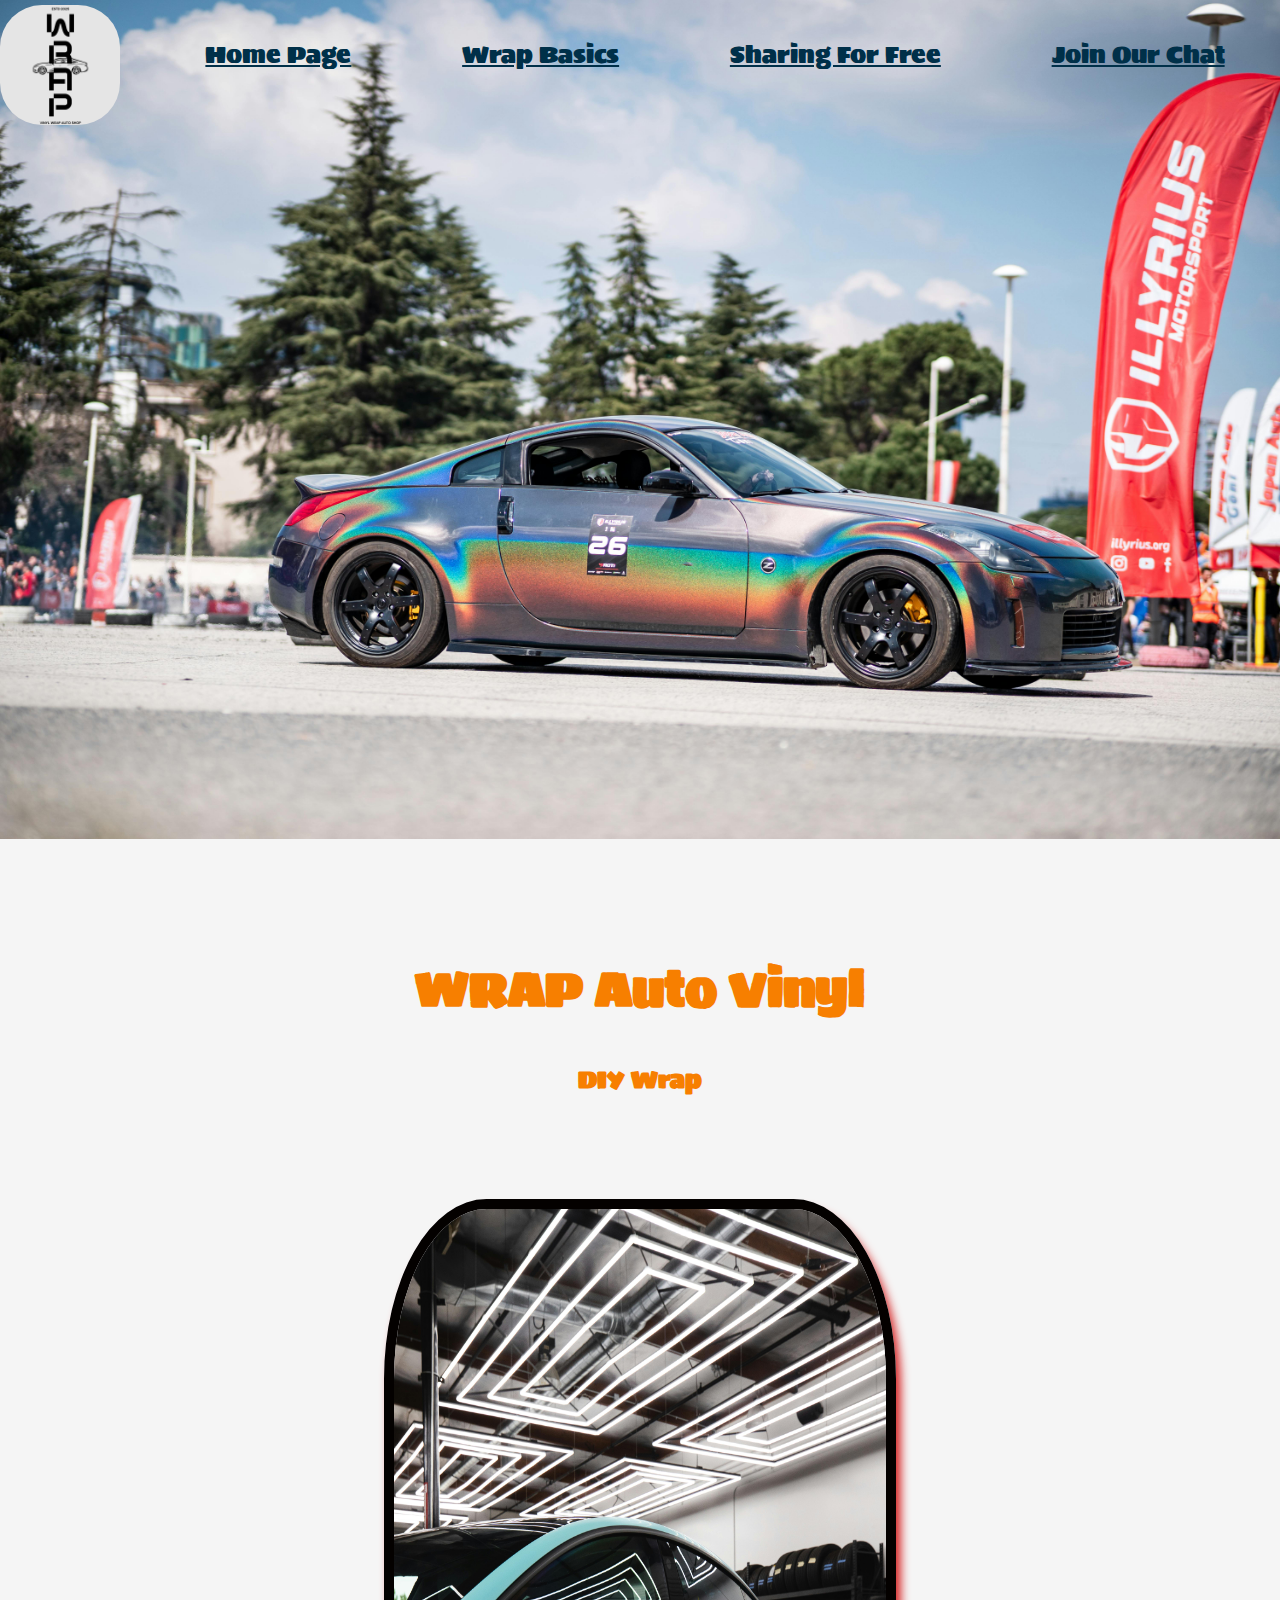
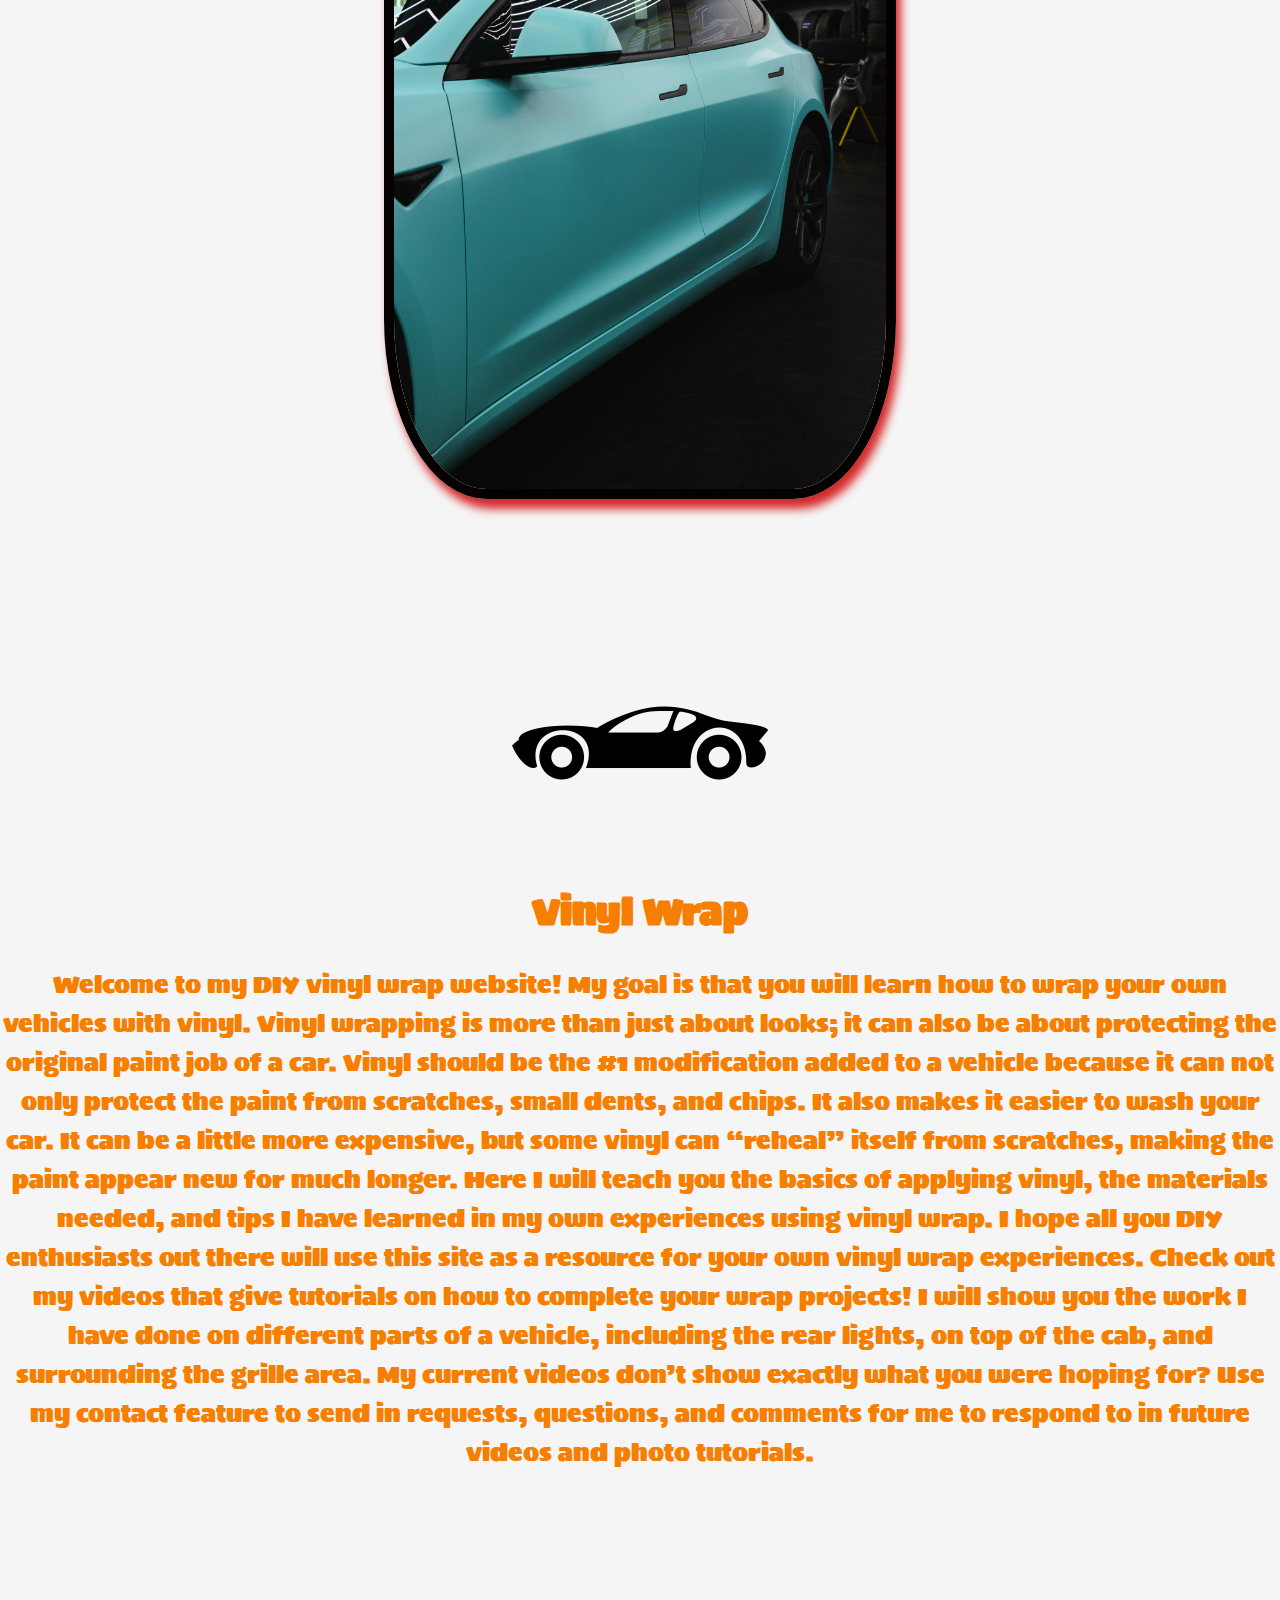
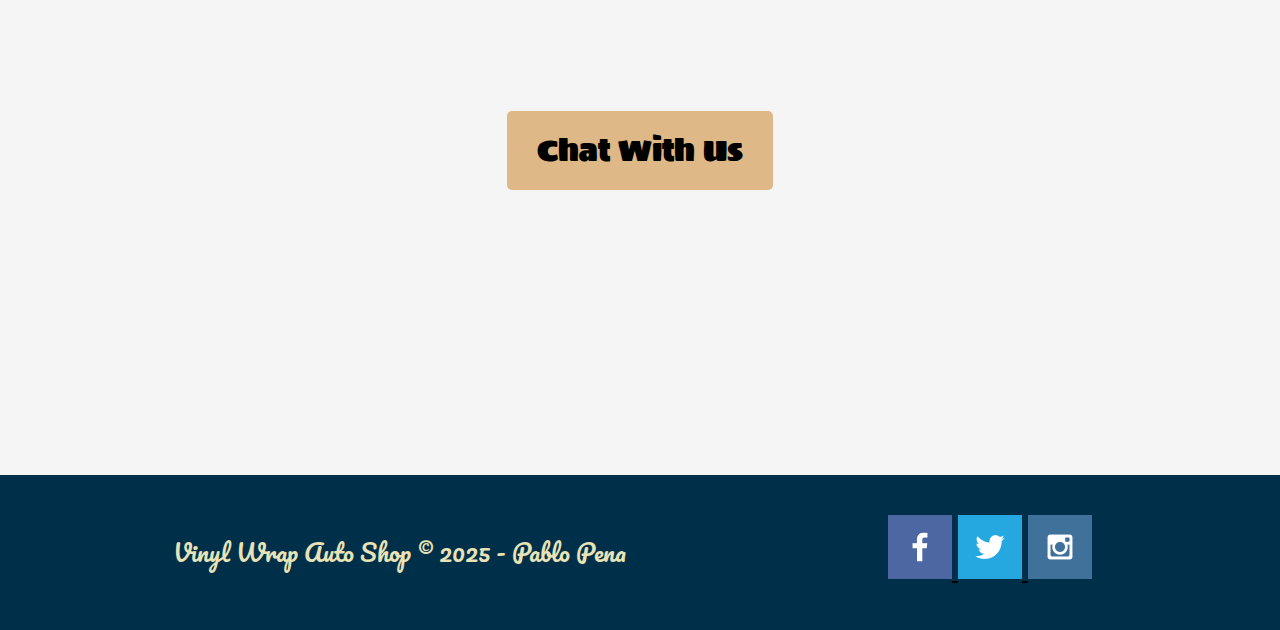
<file: wdd130/index.html>
<!DOCTYPE html>
<html lang="en">
<head>
    <meta charset="UTF-8">
    <meta http-equiv="X-UA-Compatible" content="IE=edge">
    <meta name="viewport" content="width=device-width, initial-scale=1.0">
    <title>WRAP Auto Vinyl</title>
    <link rel="stylesheet" href="styles/style.css">
</head>
<body>
    <div id="content">
    <header>
        <a href="index.html" id="logo_link"> 
           <img class="logo" src="images/Logo.png" alt="WRAP Auto Vinyl Logo">
        </a>
        <nav>
            <a href="index.html">Home Page</a>
            <a href="Wrap-Basics.html">Wrap Basics</a>
            <a href="">Sharing For Free</a>
            <a href="#">Join Our Chat </a>
        </nav>
    </header>
    <div id="home">
        <div id="home-box">
            <img id="home-img" src="images/home.png" alt="home home.png">
        </div>
      
    </div>
    <main class="home-img">
        <section id="home-msg">
            <h1 class="home-tittle"> WRAP Auto Vinyl </h1>
            <h4> DIY Wrap  </h4>
            <div class="button-box">
            </div>
        </section>
        <section class="car-card">
            <img class="car-img" src="images/test.jpg" alt="Wrap Car">
            
            
        </section>
     
    <main class="home-grid">
        <section class="car-card">
            <img class="icon" src="images/Car.png" alt="car icon">
            <h2>Vinyl Wrap</h2>
            <p> Welcome to my DIY vinyl wrap website! My goal is that you will learn how to wrap your own vehicles with vinyl. 
                Vinyl wrapping is more than just about looks; it can also be about protecting the original paint job of a car. 
                Vinyl should be the #1 modification added to a vehicle because it can not only protect the paint from scratches, 
                small dents, and chips. It also makes it easier to wash your car. It can be a little more expensive, but some vinyl can 
                “reheal” itself from scratches, making the paint appear new for much longer. Here I will teach you the basics of applying vinyl, 
                the materials needed, and tips I have learned in my own experiences using vinyl wrap. 
                I hope all you DIY enthusiasts out there will use this site as a resource for your own vinyl wrap experiences. Check out my videos that give tutorials on 
                how to complete your wrap projects!  I will show you the work I have done on different parts of a vehicle, including the rear lights, on top of the cab, 
                and surrounding the grille area. My current videos don’t show exactly what you were hoping for? Use my contact feature to send in requests, questions, 
                and comments for me to respond to in future videos and photo tutorials. 
            </p>
        </section>
     
       
        <section class="msg">
            <h2></h2>
            <p></p>
            <a class="book" href="contactus.html"> Chat With Us</a>
        </section>
    </main> 
    <footer>
        <p> Vinyl Wrap Auto Shop &copy; 2025 - Pablo Pena</p>
        <div class="social">
            <a href="https://facebook.com" target="_blank">
                <img src="images/facebook.png" alt="fb icon">
            </a>
            <a href="https://twitter.com" target="_blank">
                <img src="images/twitter.png" alt="twitter icon">
            </a>
            <a href="https://instagram.com" target="_blank">
                <img src="images/instagram.png" alt="instagram icon">
            </a>
        </div> 
    </footer>
    </div>
</body>
</html>
</file>
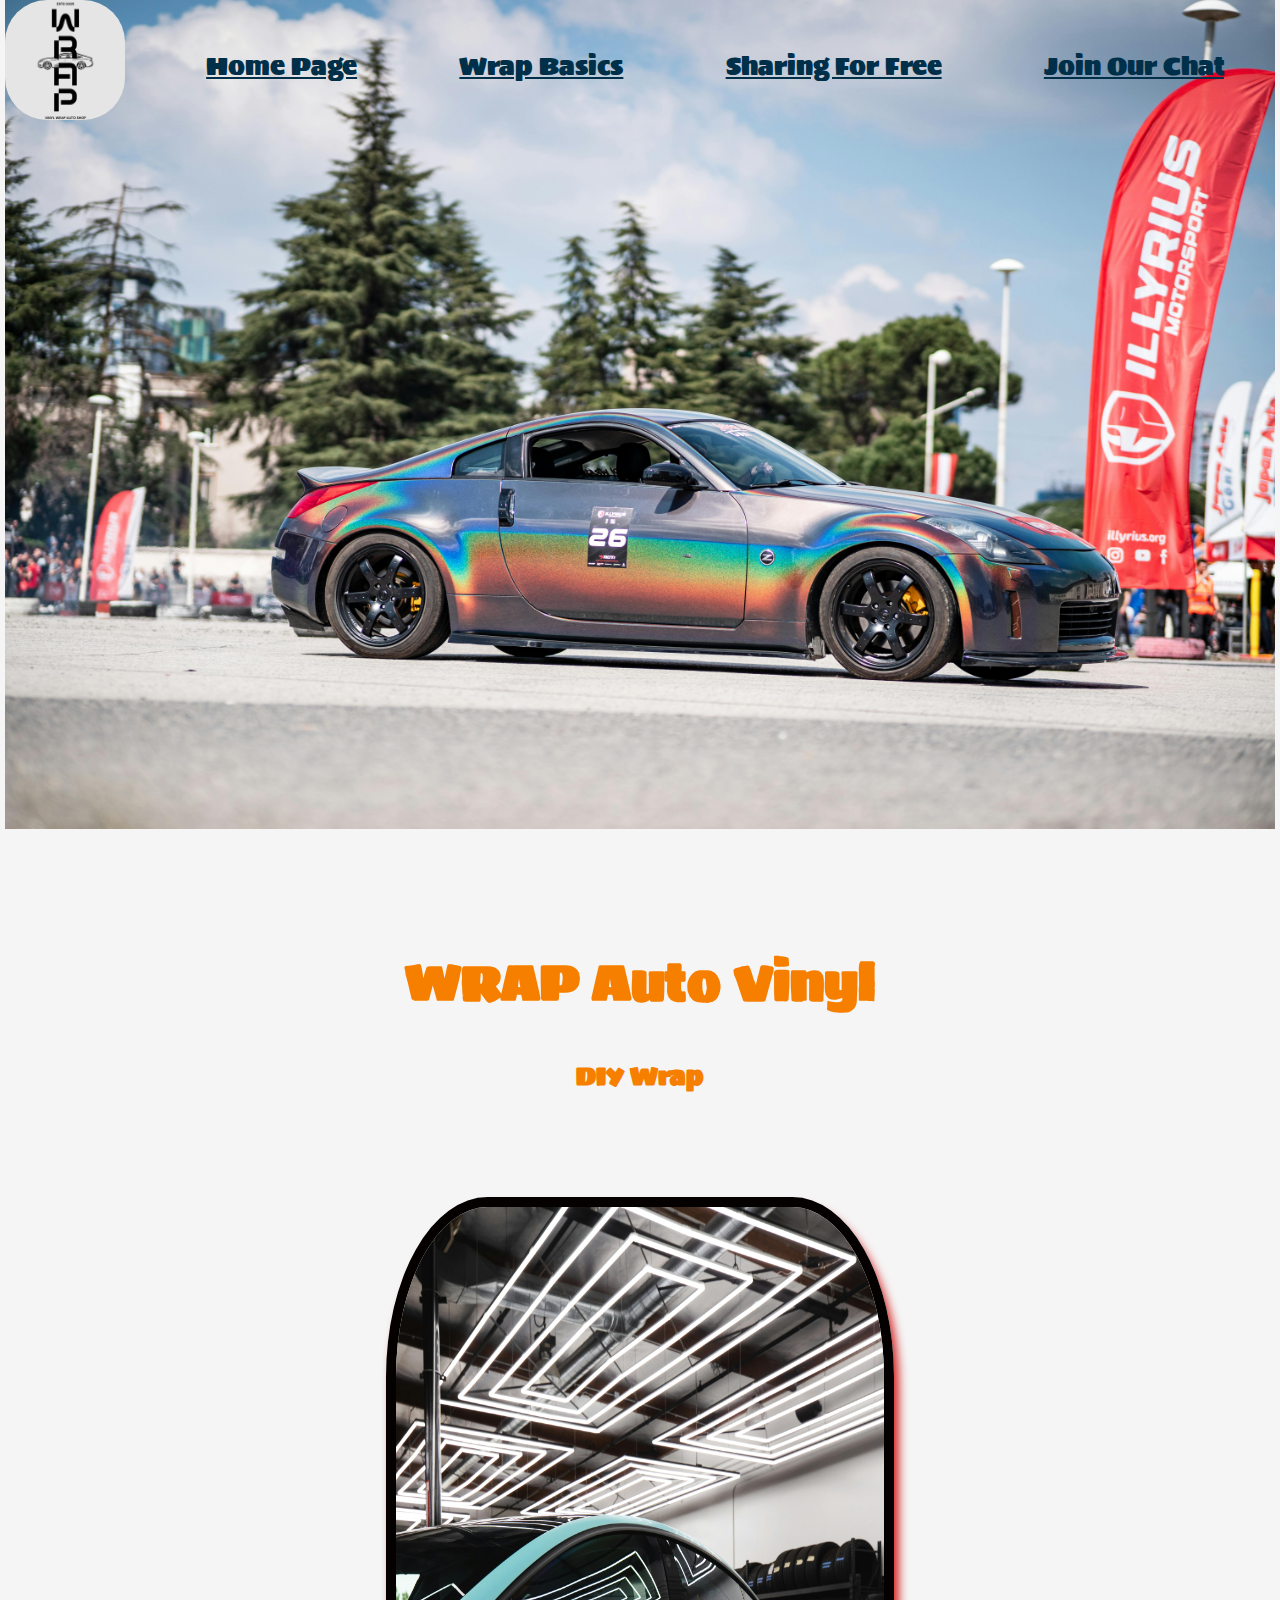
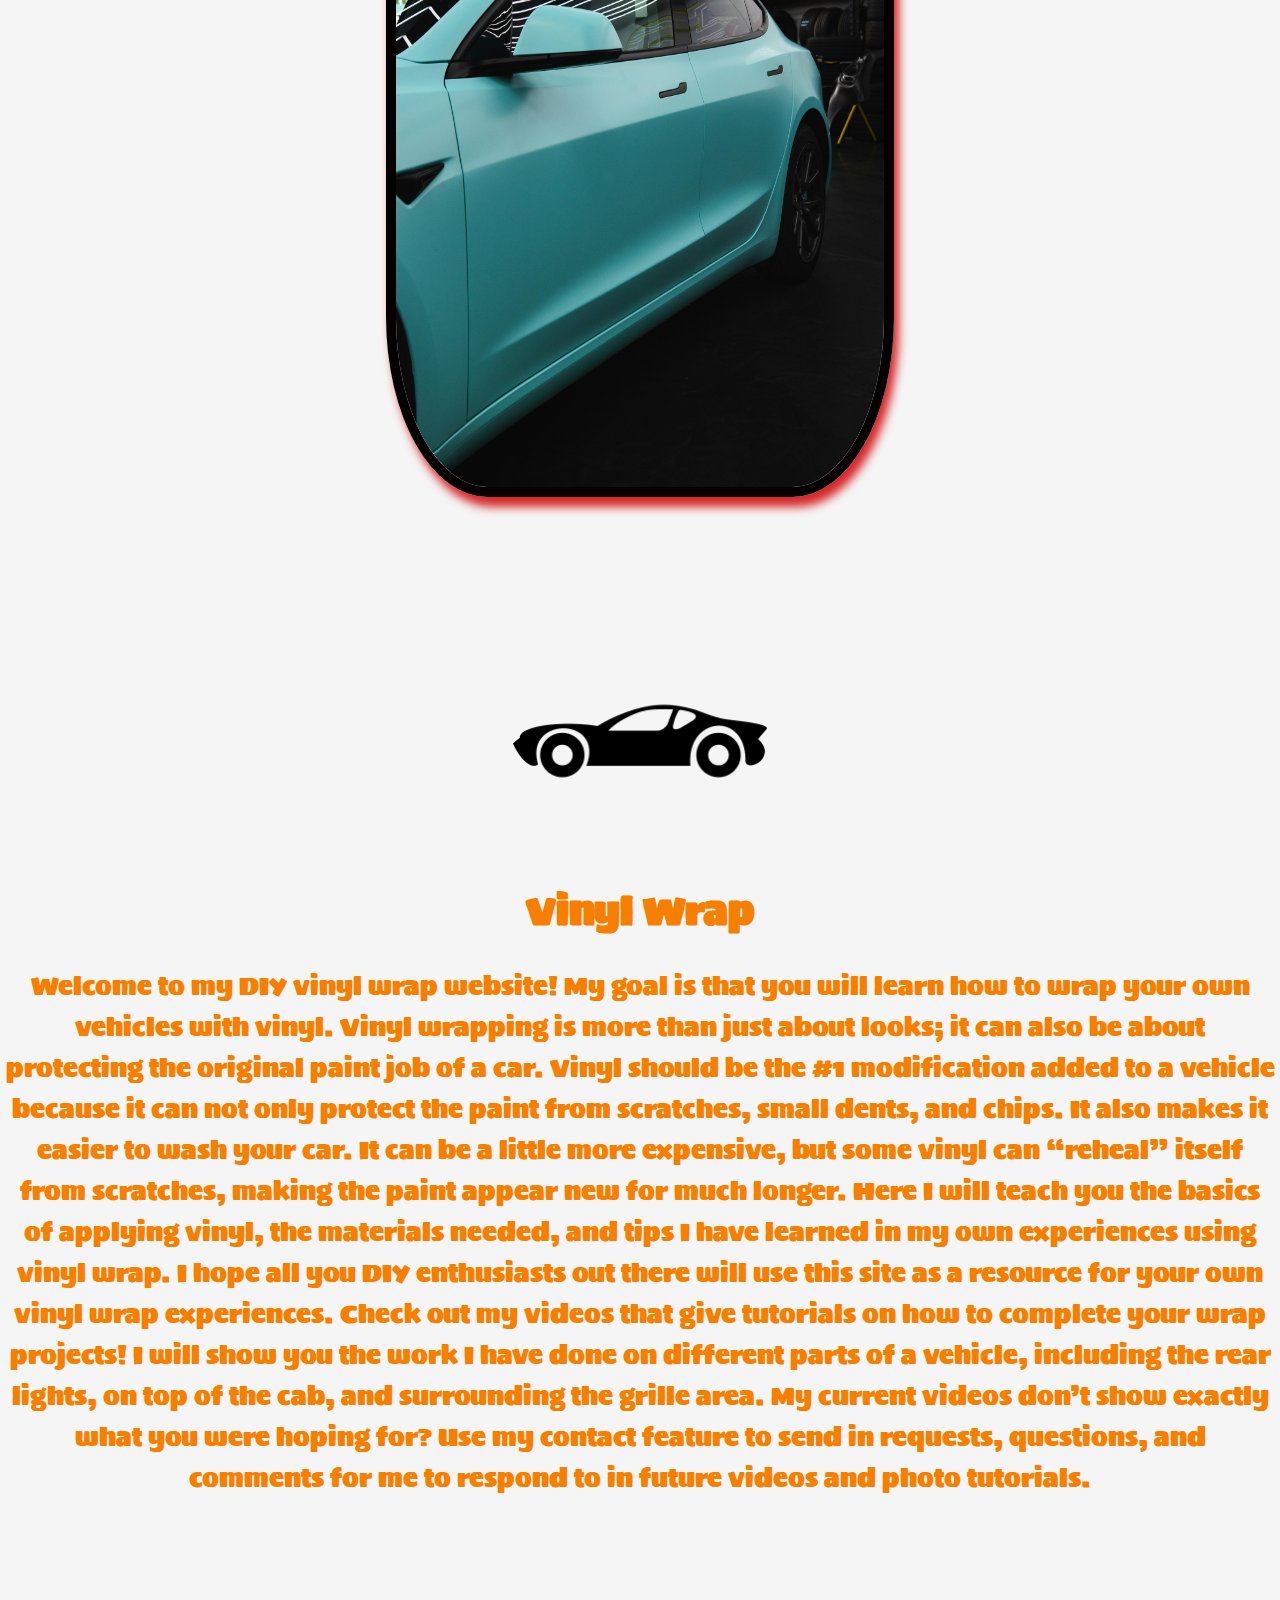
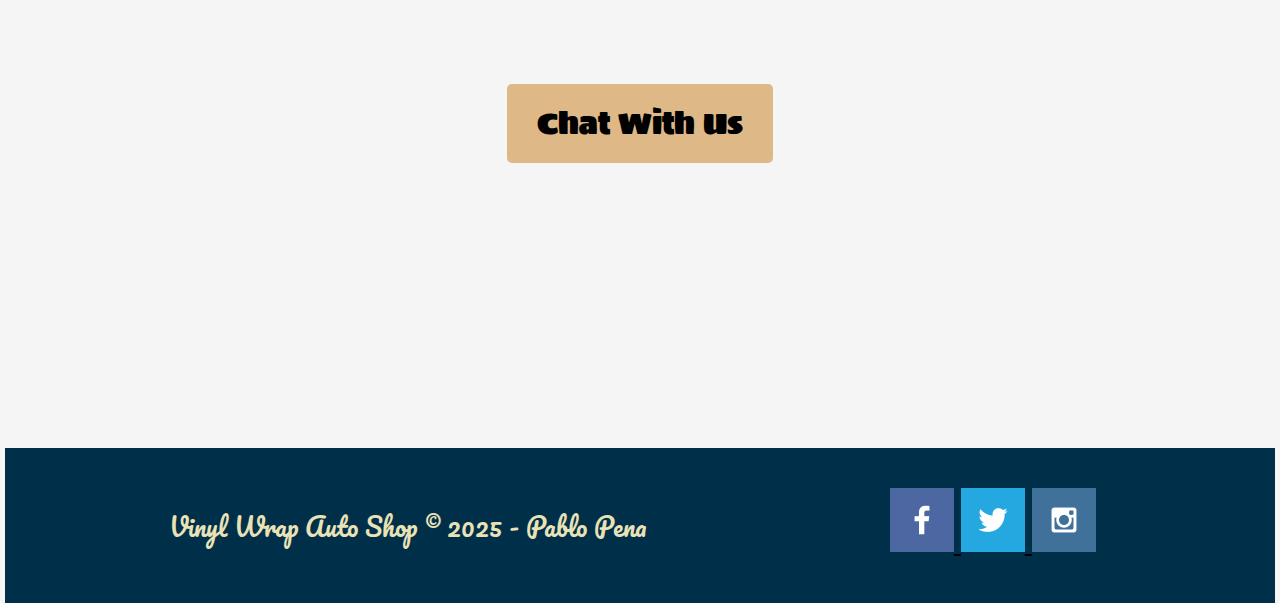
<file: Wrap/index.html>
<!DOCTYPE html>
<html lang="en">
<head>
    <meta charset="UTF-8">
    <meta http-equiv="X-UA-Compatible" content="IE=edge">
    <meta name="viewport" content="width=device-width, initial-scale=1.0">
    <title>WRAP Auto Vinyl</title>
    <link rel="stylesheet" href="styles/style.css">
</head>
<body>
    <div id="content">
        <header>
            <a href="index.html" id="logo"> 
               <img class="logo" src="images/Logo.png" alt="WRAP Auto Vinyl Logo">
            </a>
            <nav>
                <a href="index.html">Home Page</a>
                <a href="Wrap-Basics.html">Wrap Basics</a>
                <a href="Sharing-For-Free.html">Sharing For Free</a>
                <a href="Contac-Us.html">Join Our Chat</a>
            </nav>
        </header>
        <div id="home">
            <div id="home-box">
                <img id="home-img" src="images/home.png" alt="Image representing home page">
            </div>
        </div>
        <main class="home-img">
            <section id="home-msg">
                <h1 class="home-title"> WRAP Auto Vinyl </h1>
                <h4> DIY Wrap </h4>
                <div class="button-box">
                </div>
            </section>
            <section class="car-card">
                <img class="car-img" src="images/test.jpg" alt="Car wrapped with vinyl">        
            </section>   
            <section class="home-grid">
                <section class="car-card">
                    <img class="icon" src="images/Car.png" alt="Car icon">
                    <h2>Vinyl Wrap</h2>
                    <p> Welcome to my DIY vinyl wrap website! My goal is that you will learn how to wrap your own vehicles with vinyl. Vinyl wrapping is more than just about looks; it can also be about protecting the original paint job of a car. Vinyl should be the #1 modification added to a vehicle because it can not only protect the paint from scratches, small dents, and chips. It also makes it easier to wash your car. It can be a little more expensive, but some vinyl can “reheal” itself from scratches, making the paint appear new for much longer. Here I will teach you the basics of applying vinyl, the materials needed, and tips I have learned in my own experiences using vinyl wrap. 
                    I hope all you DIY enthusiasts out there will use this site as a resource for your own vinyl wrap experiences. Check out my videos that give tutorials on how to complete your wrap projects!  I will show you the work I have done on different parts of a vehicle, including the rear lights, on top of the cab, and surrounding the grille area. My current videos don’t show exactly what you were hoping for? Use my contact feature to send in requests, questions, and comments for me to respond to in future videos and photo tutorials. 
                </p>
                </section>   
                <section class="msg">
                    <a class="book" href="Contac-Us.html"> Chat With Us</a>
                </section>
            </section> 
        </main> 
        <footer>
            <p> Vinyl Wrap Auto Shop &copy; 2025 - Pablo Pena</p>
            <div class="social">
                <a href="https://facebook.com" target="_blank">
                    <img src="images/facebook.png" alt="Facebook icon">
                </a>
                <a href="https://twitter.com" target="_blank">
                    <img src="images/twitter.png" alt="Twitter icon">
                </a>
                <a href="https://instagram.com" target="_blank">
                    <img src="images/instagram.png" alt="Instagram icon">
                </a>
            </div> 
        </footer>
    </div> 
</body>
</html>
</file>
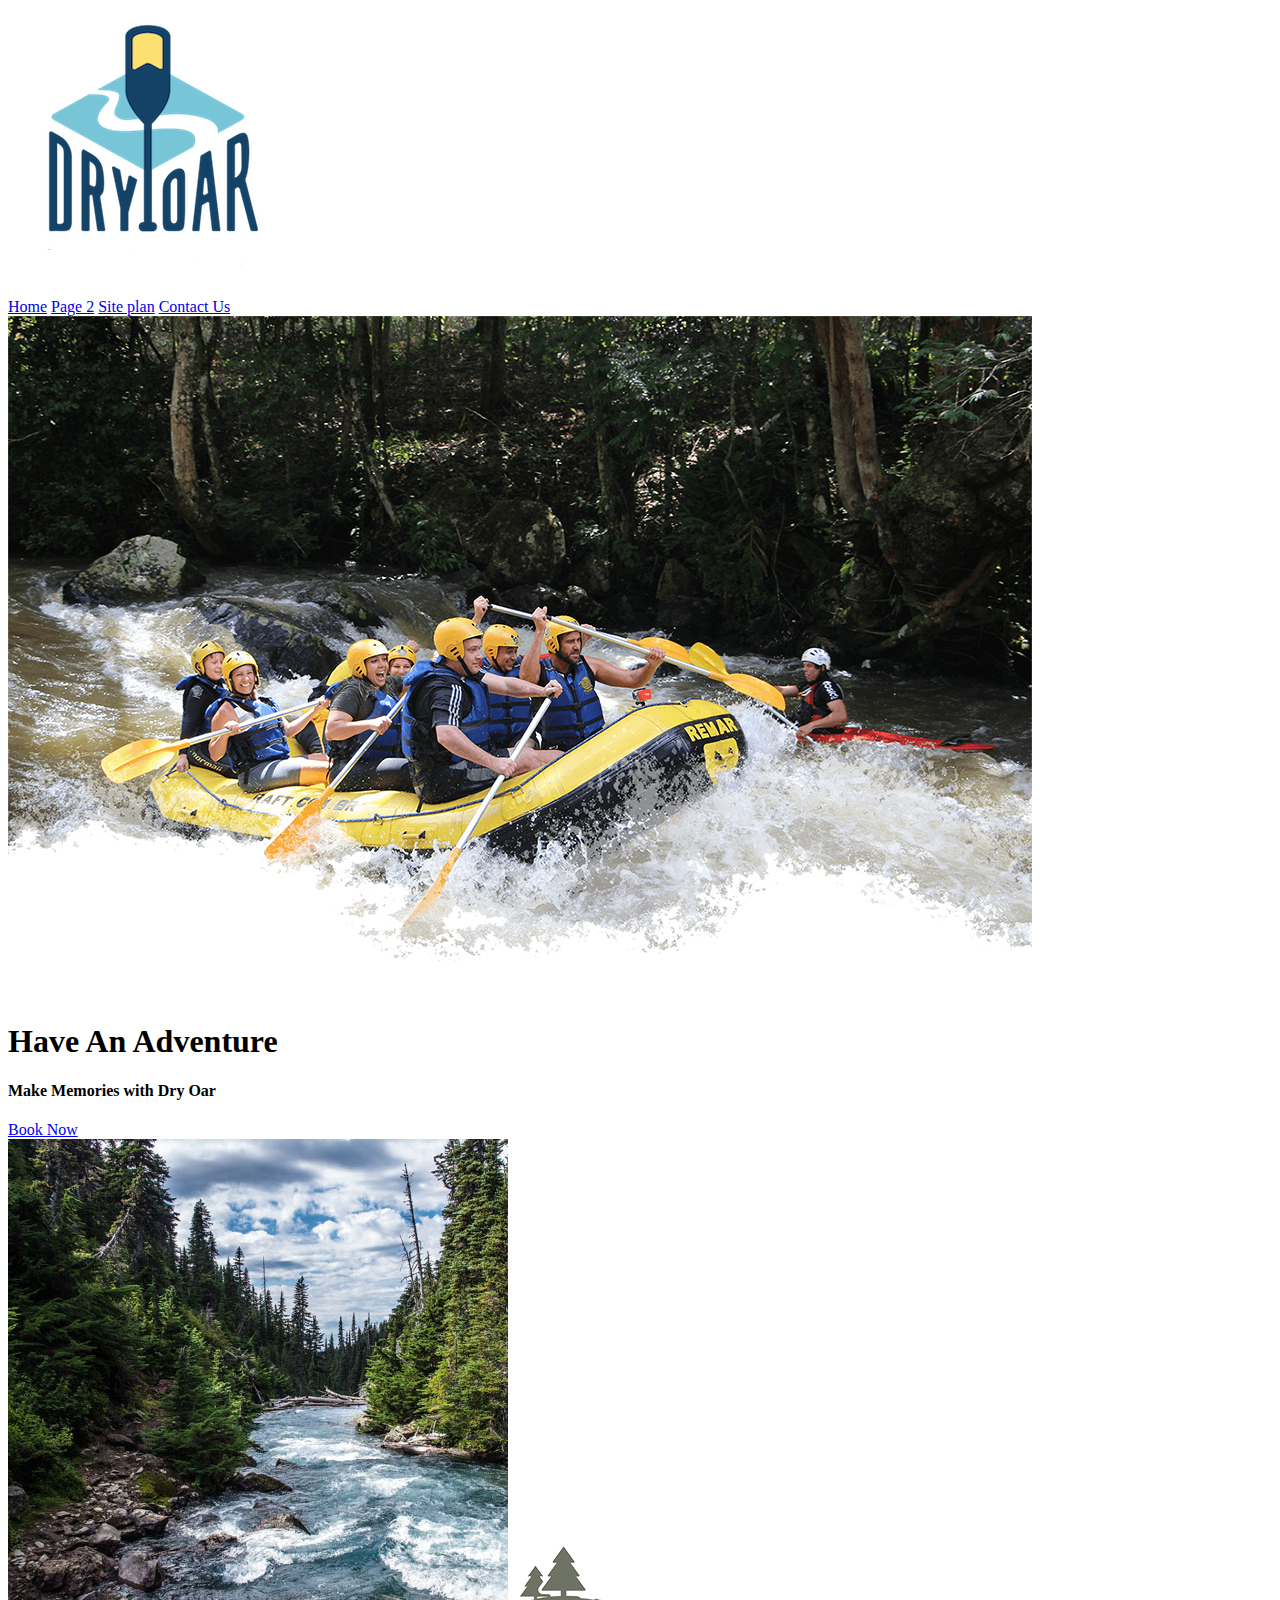
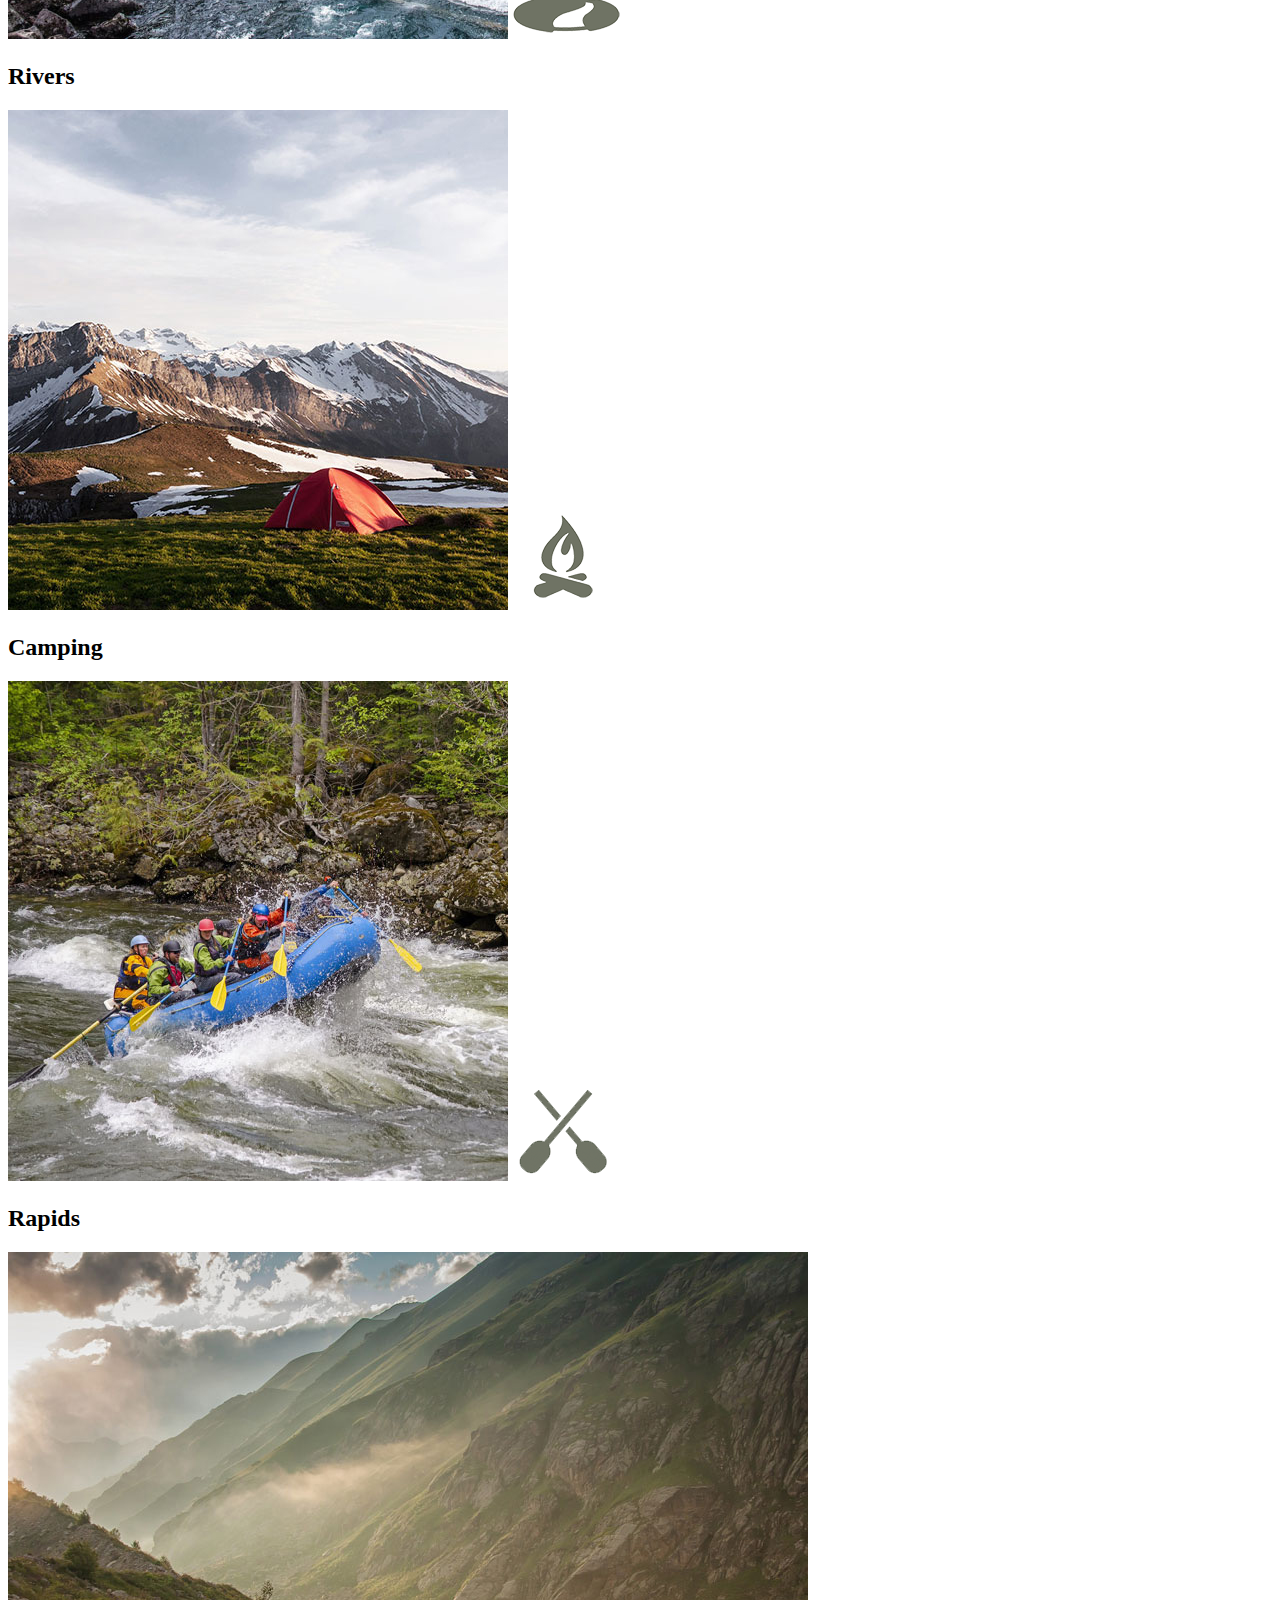
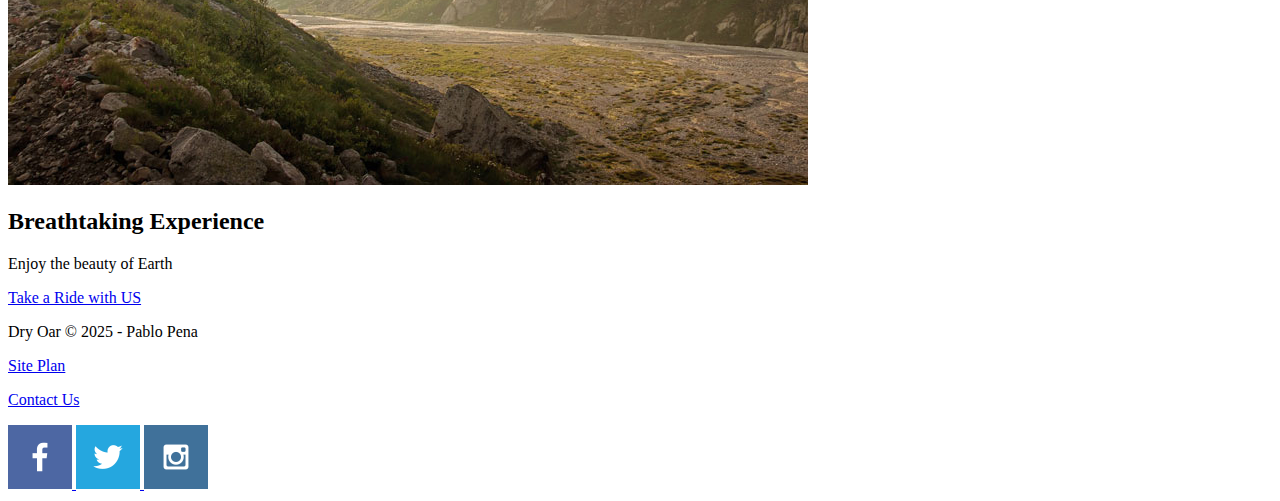
<file: wwr/index.html>
<!DOCTYPE html>
<html lang="en">
<head>
    <meta charset="UTF-8">
    <meta http-equiv="X-UA-Compatible" content="IE=edge">
    <meta name="viewport" content="width=device-width, initial-scale=1.0">
    <title> Exhilarating| Dry Oar | Home </title>
</head>
<body>
    <header>
        <a href="index.html" id="logo_link"> 
           <img class="logo" src="images/logo.png" alt="Dry Oar Logo">
        </a>
        <nav>
            <a href="index.html">Home</a>
            <a href="#">Page 2</a>
            <a href="site-plan-rafting.html">Site plan</a>
            <a href="contactus.html">Contact Us</a>

        </nav>
    </header>
    <div id="hero">
        <div id="hero-box">
            <img id="hero-box" src="images/hero.png" alt="People enjoying rafting.png">
        </div>
        <section id="hero-msg">
            <h1 class="home-tittl"> Have An Adventure</h1>
            <h4> Make Memories with Dry Oar </h4>
            <div class="button-box">
                <a class="book" href="contactus.html"> Book Now</a>
            </div>
        </section>
    </div>
    <main class="home-grid">
        <section class="rivers-card">
            <img class="card-img" src="images/rivers.jpg" alt="river in forest">
            <img class="icon" src="images/river_icon.png" alt="river icon">
            <h2>Rivers</h2>
        <section class="camping-card">
            <img class="card-img" src="images/camping.jpg" alt="tent in mountains">
            <img class="icon" src="images/fire_icon.png" alt="fire icon">
            <h2>Camping</h2>
        <section class="rapids-card">
            <img class="card-img" src="images/rapids.jpg" alt="rafting boat">
            <img class="icon" src="images/oars.png" alt="oars icon">
            <h2>Rapids</h2>
        <img class="mountains" src="images/mountains.jpg" alt="Misty mountains">
        <section class="msg">
            <h2>Breathtaking Experience</h2>
            <p>Enjoy the beauty of Earth</p>
            <a class="join" href="rivers.html"> Take a Ride with US</a>
            
    
    </main>
    <footer>
        <p> Dry Oar &copy; 2025 - Pablo Pena</p>
        <p><a href="site-plan-rafting.html">Site Plan</a></p>
        <p><a href="contactus.html">Contact Us</a></p>
        <div class="social">
            <a href="https://facebook.com">
                <img src="images/facebook.png" alt="fb icon">
            </a>
            <a href="https://twitter.com">
                <img src="images/twitter.png" alt="twitter icon">
            <a href="https://instagram.com">
                <img src="images/instagram.png" alt="instagram icon">
        </div> 
    </footer>
</body>
</html>
</file>
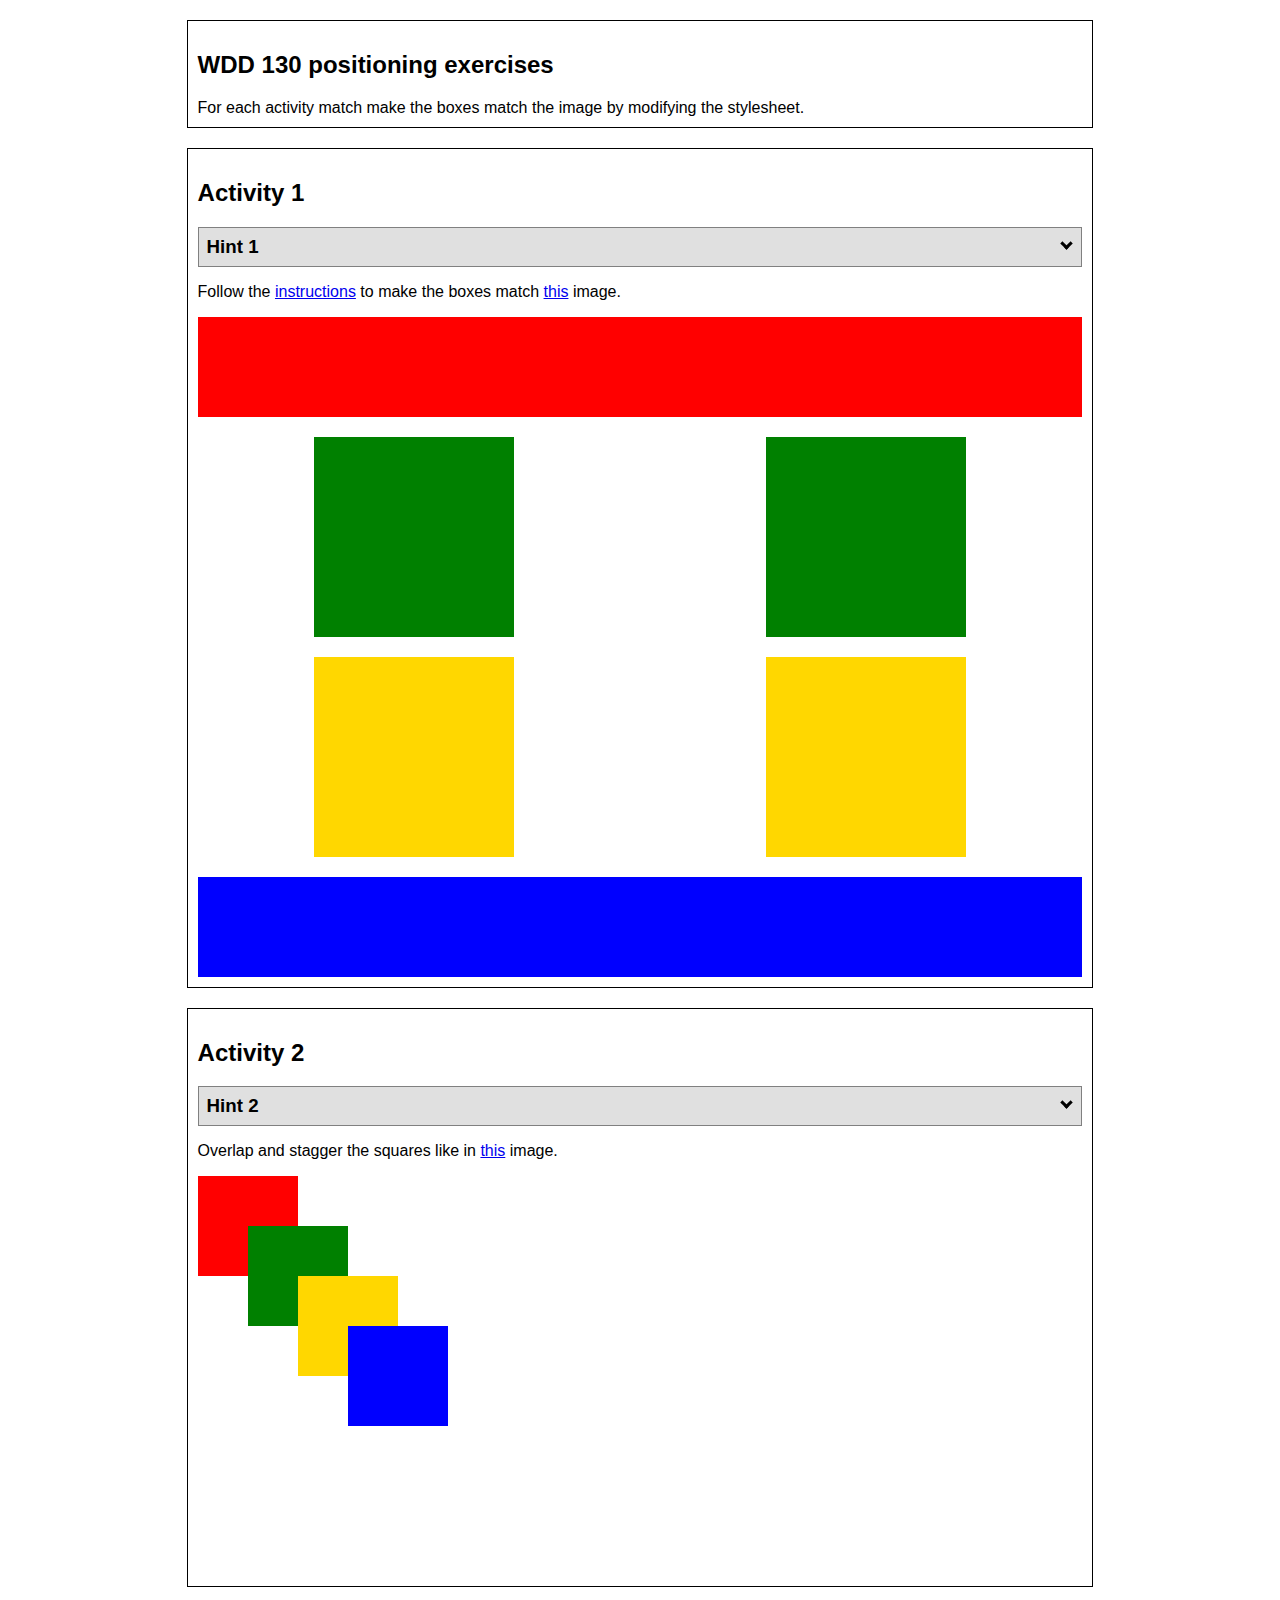
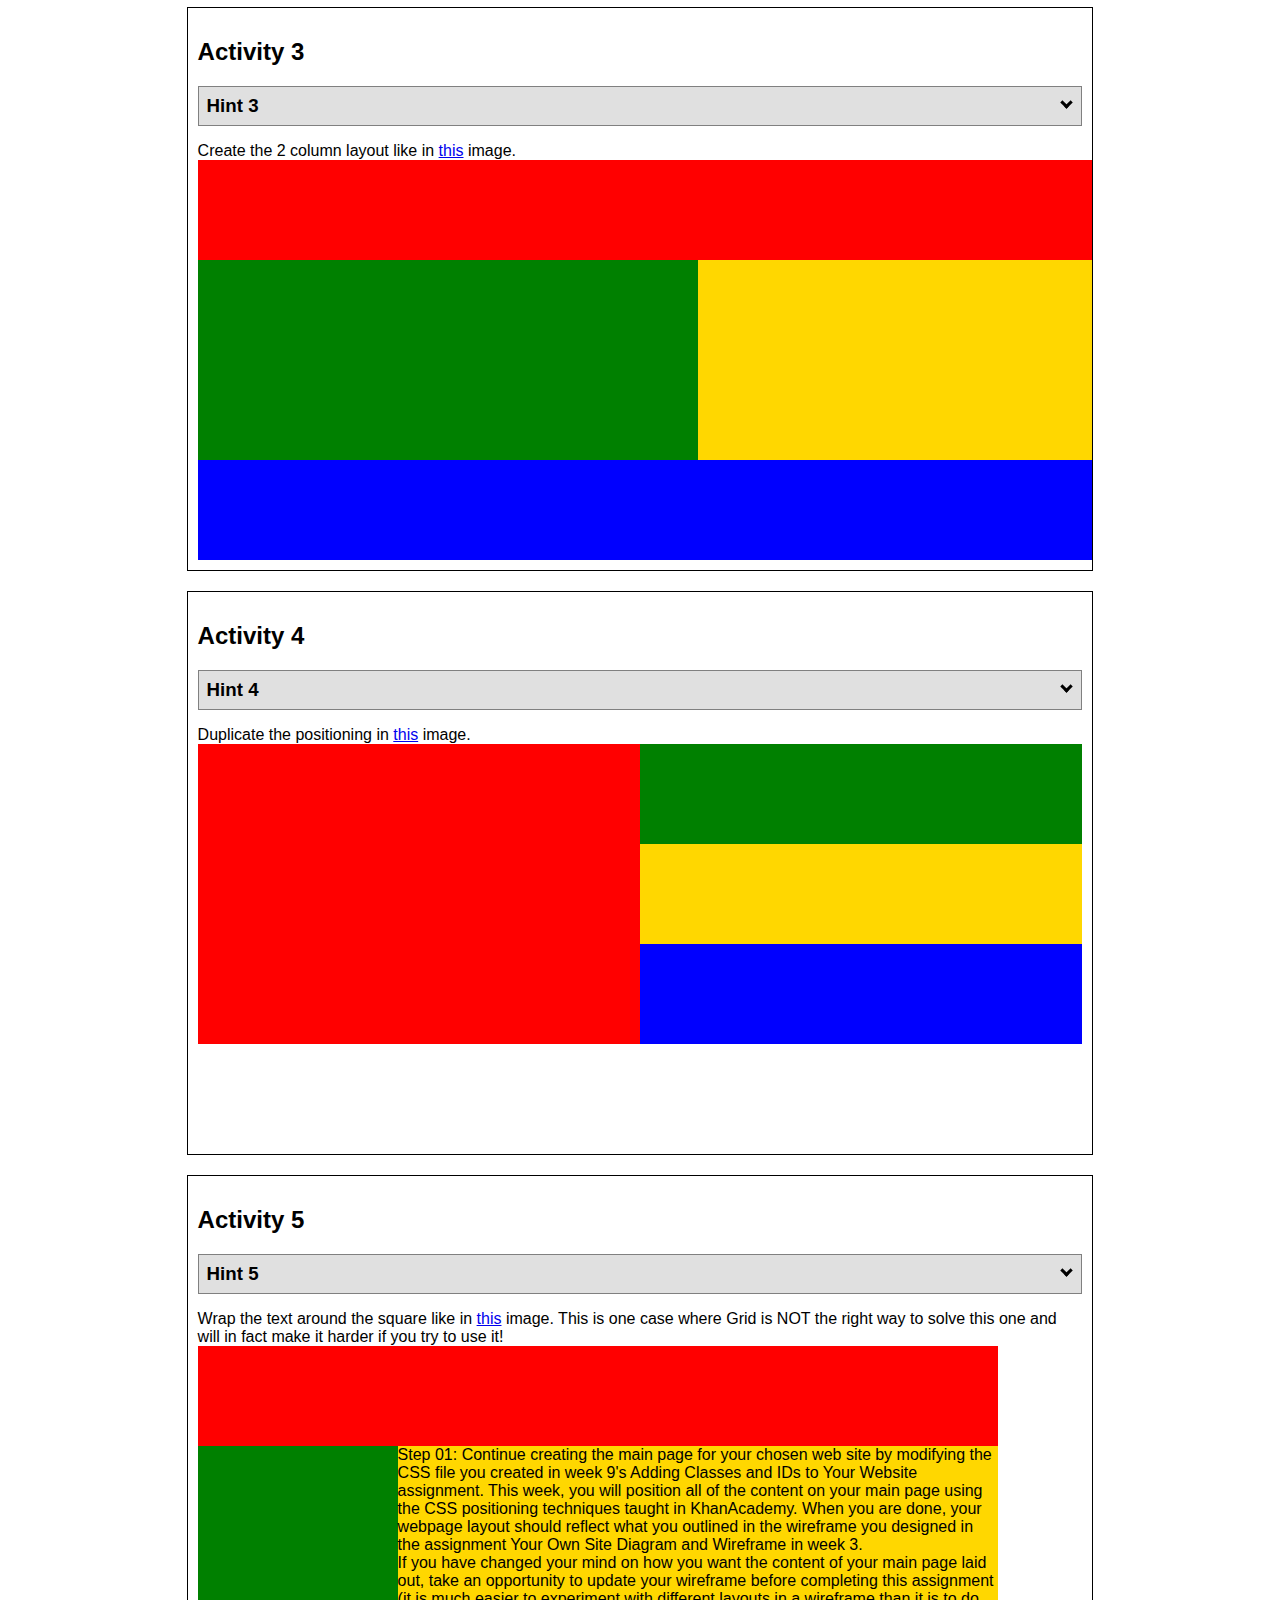
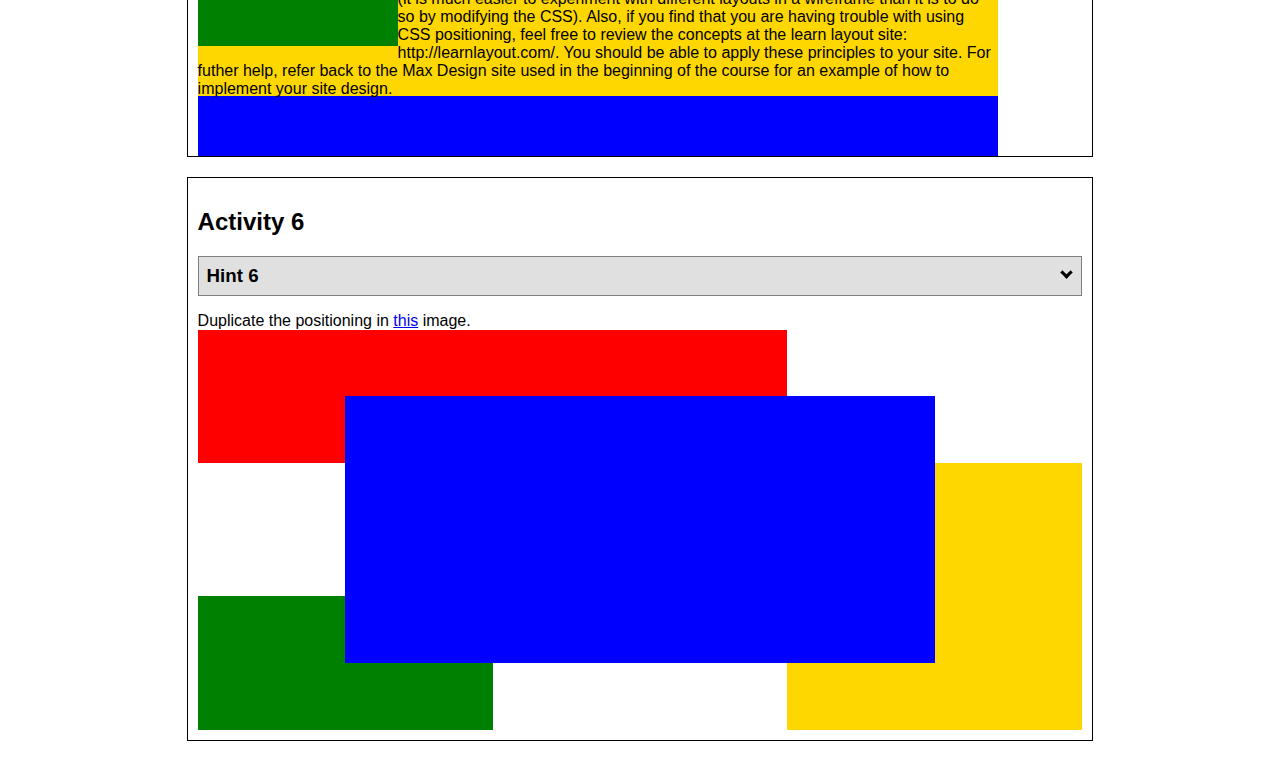
<file: positioning.html>
<!DOCTYPE html>
<html lang="en">
  <head>
    <!-- HTML - Name: positioning.html -->
    <title>Positioning Activity</title>
    <link rel="stylesheet" type="text/css" href="positionstyles.css" />
  </head>
  <body>
    <div class="activity">
      <h2>WDD 130 positioning exercises</h2>
      For each activity match make the boxes match the image by modifying the stylesheet.</div>
    <div class="activity">
      <h2>Activity 1</h2>
      <section class="hint"><input type="checkbox" ><i></i> <h3>Hint 1</h3><div><p>Check out the <a href="https://byui-wdd.github.io/wdd130/activities/w06-css-positioning.html" target="_blank">activity instructions</a> in Ilearn!</p></div></section>
      <p>Follow the <a href="https://byui-wdd.github.io/wdd130/activities/w06-css-positioning.html" target="_blank">instructions</a> to make the boxes match  <a href="https://byui-wdd.github.io/wdd130/images/example1.png" target="_blank">this</a> image.</p>
      <div class="content1" >
        <div class="red1" ></div>
        <div class="green1" ></div>
        <div class="green1" ></div>
        <div class="yellow1"></div>
        <div class="yellow1"></div>
        <div class="blue1"></div>
      </div>
    </div>
    <div class="activity">
      <h2>Activity 2</h2>
      <section class="hint"><input type="checkbox" > <h3>Hint 2</h3><i></i><div>
      <ul>
      <li>grid-template-columns: 50px 50px 50px 50px 50px </li></ul></div></section>
      <p>Overlap and stagger the squares like in <a href="https://byui-wdd.github.io/wdd130/images/example2.png" target="_blank">this</a> image.</p>
      <div class="content2" >
        <div class="red2" ></div>
        <div class="green2" ></div>
        <div class="yellow2"></div>
        <div class="blue2"></div>
      </div>
    </div>
    <div class="activity">
      <h2>Activity 3</h2>
      <section class="hint"><input type="checkbox" > <h3>Hint 3</h3><i></i><div><p>This one is going to be best solved with CSS Grid. Remember to make the boxes the right width first...then start moving them around. </p><h4>Properties used:</h4><ul><li>display:grid;</li><li>grid-template-columns:</li><li>grid-column-gap:</li>
        <li>grid-column:</li>  </ul></div></section>
      Create the 2 column layout like in <a href="https://byui-wdd.github.io/wdd130/images/example3.png" target="_blank">this</a>  image.
      <div class="content3" >
        <div class="red3" ></div>
        <div class="green3" ></div>
        <div class="yellow3"></div>
        <div class="blue3"></div>
      </div>
    </div>
    <div class="activity">
      <h2>Activity 4</h2>
      <section class="hint"><input type="checkbox" > <h3>Hint 4</h3><i></i><div><p>For the others we have been primarily concerned with width. For this one you will need to adjust height as well. </p><h4>Properties used:</h4><ul><li>display:grid;</li><li>grid-template-columns:</li><li>grid-row:</li></ul></div></section>
      Duplicate the positioning in <a href="https://byui-wdd.github.io/wdd130/images/example4.png" target="_blank">this</a> image. 
      <div class="content4" >
        <div class="red4" ></div>
        <div class="green4" ></div>
        <div class="yellow4"></div>
        <div class="blue4"></div>
      </div>
    </div>

    <div class="activity">
      <h2>Activity 5</h2>
      <section class="hint"><input type="checkbox" > <h3>Hint 5</h3><i></i><div><p>Grid is <strong>not</strong> the right way to do this.  In fact there is only one way to really do that...and that is with float. Remember that we float the thing we want the text to wrap around.  Also remember to start by making all the shapes the right size and shape.</p><h4>Properties used:</h4><ul><li>float: left;</li></ul></div></section>
      Wrap the text around the square like in <a href="https://byui-wdd.github.io/wdd130/images/example5.png" target="_blank">this</a> image. This is one case where Grid is NOT the right way to solve this one and will in fact make it harder if you try to use it!
      <div class="content5" >
        <div class="red5" ></div>
        <div class="green5" ></div>
        <div class="yellow5">Step 01: Continue creating the main page for your chosen web site by modifying the CSS file you created in week 9's Adding Classes and IDs to Your Website assignment. This week, you will position all of the content on your main page using the CSS positioning techniques taught in KhanAcademy. When you are done, your webpage layout should reflect what you outlined in the wireframe you designed in the assignment Your Own Site Diagram and Wireframe in week 3. <br />
          If you have changed your mind on how you want the content of your main page laid out, take an opportunity to update your wireframe before completing this assignment (it is much easier to experiment with different layouts in a wireframe than it is to do so by modifying the CSS). Also, if you find that you are having trouble with using CSS positioning, feel free to review the concepts at the learn layout site: http://learnlayout.com/. You should be able to apply these principles to your site. For futher help, refer back to the Max Design site used in the beginning of the course for an example of how to implement your site design.</div>
        <div class="blue5"></div>
      </div>
    </div>
    <div class="activity">
      <h2>Activity 6</h2>
      <section class="hint"><input type="checkbox" > <h3>Hint 6</h3><i></i><div><p>This one is all about visualizing the grid behind the layout. If you are having a hard time doing that first: all the sizes are even multiples of 100, and second here is another example with the lines drawn: <a href="https://byui-wdd.github.io/wdd130/images/example6-hint.png" target="_blank">example 6 with lines</a>. For this one you will find it easiest if you use px for the column width. You can also use <kbd>z-index</kbd> to control the element layering.    </p><h4>Properties used:</h4><ul><li>display:grid;</li><li>grid-template-columns:</li><li>grid-column:</li><li>grid-row:</li><li><a href="https://www.w3schools.com/cssref/pr_pos_z-index.asp" target="_blank">z-index:</a></li></ul></div></section>
      Duplicate the positioning in <a href="https://byui-wdd.github.io/wdd130/images/example6.png" target="_blank">this</a> image.
      <div class="content6" >
        <div class="red6" ></div>
        <div class="green6" ></div>
        <div class="yellow6"></div>
        <div class="blue6"></div>
      </div>
    </div>
  </body>
</html>
</file>
<file: wdd130/styles/style.css>
@import url('https://fonts.googleapis.com/css2?family=Pacifico&family=Playfair+Display:ital,wght@0,400..900;1,400..900&family=Sigmar&display=swap');
:root{
    --heading-font: "Sigmar";
    --paragraph-font:  Sigmar, Pacifico, Playfair;}

#content {
    max-width: 1600px;

    align-content: center;
}

nav a {
    text-align: center;
    color: #003049 ;
    
    padding: 35px;
}
#home-msg h1, #home-msg h4{
    text-align: center;
}
.button-box {
    text-align: center;
}
main section {
    text-align: center;
}
#background {
    height: 725px;
    background-color: rgb(14, 1, 3);
    color: #01497c;
    grid-column: 1/11;
    grid-row: 4/9;
}
body {
    background-color: whitesmoke;
    color: #f77f00;
    font-family: Sigmar, Pacifico, Playfair;
    font-size: 24px;
    margin: 0;
    padding: 0;
}
h2 {
    margin: 0;
}
header {
    color: pink;
    font-family: Sigmar, Pacifico, Playfair;
    display: grid;
    grid-template-columns: 150px auto;
}
nav a:hover {
    text-decoration: underline;
    color: #d62828;
    animation: fadeIn 1.5s ease-in-out;

}
@keyframes fadeIn {
    from { opacity: 0;} 
    to {opacity: 1;}
}
@keyframes slideIn { 
    from{transform: translateY(-50px);
        opacity: 0;}
        to{transform: translateY( 0);
            opacity: 1;}
    
}

.book, .join{
    background-color: burlywood;
    color: black;
    text-decoration: none;
    font-size: 30px;
    padding: 15px 30px;
    margin-top: 50px;
    border-radius: 5px;
    
}
.book:hover, .join:hover{
    color: #eae2b7 ;
    background-color: #003049;
    animation: fadeIn 1.5s ease-in-out;
}
.msg{
    
    
    padding: 100px;
    grid-column: 6/10;
    grid-row: 6/7;
    
}
footer {
    background-color: #003049  ;
    padding: 25px 50px;
    margin-top: 200px; 
    display: flex;
    justify-content: space-around;
    align-items: center;

}

.msg h2 {
    color: black;
}
.msg p{
    color: black;
    font-size: .8em;
    padding-bottom: 15px;
    
}
footer{
    color: #eae2b7;
    padding: 25px 50px;
    margin-top: 200px;
    font-family: Pacifico, Sigmar, Playfair ;

}
.social{
    padding: 15px;
}
footer a{
    color: black;
}
.icon {
    width: 20%;
    padding-top: 5px;
    justify-self: center;
    align-self: center;
    

}
.logo {
    width: 80%;
    border-radius: 35%;
}
#logo_link{
    padding-top: 5px;
    justify-self: center;
    align-self: center;
}
#home-img {
    width: 100%;
}
.car-card, .camping-card, .rapids-card{
    margin: 100px 0;
}

.car-img {
    border: 10px solid #040100;
    transition: transform .5s;
    box-shadow: 5px 10px 10px #d62828;
    width: 40%;
    height: 100vh;
    border-radius: 20%;
}
.basics-img {
    border: 10px solid #d62828;
    transition: transform .5s;
    box-shadow: 5px 10px 10px #eae2b7;
    width: 50%;
    height: 100vh;
    border-radius: 20%;
}

.car-img:hover {
    opacity: .6;
    transform: scale(1.1);
    transform: rotateY(180deg); 
}


main section img {
    box-sizing: border-box;
}


nav {
    display: flex;
    justify-content: space-around;
}

#home {
    display: grid;
    grid-template-columns: 1fr 3fr 1fr;
    margin-top: -150px;
}

#home-box {
    grid-column: 1/4;
    grid-row: 1/3;
    z-index: -1;
}

#home-msg {
    grid-column: 2/3;
    grid-row: 1/2;
    margin-top: 100px;
}


.home-grid{
    display: center;
    grid-template-columns: repeat(10, 1fr);
    font-family: Playfair, Sigmar, Pacifico ;
}



.car-card{
    grid-column: 2/4;
    grid-row: 2/3;
}

.camping-card{
    grid-column: 5/7;
    grid-row: 2/3;
}

.rapids-card{
    grid-column: 8/10;
    grid-row: 2/3;
}
</file>
<file: Wrap/styles/style.css>
@import url('https://fonts.googleapis.com/css2?family=Pacifico&family=Playfair+Display:ital,wght@0,400..900;1,400..900&family=Sigmar&display=swap');
:root{
    --heading-font: "Sigmar";
    --paragraph-font:  Sigmar, Pacifico, Playfair;}

#content {
    max-width: 1600px;

    align-content: center;
}

nav a {
    text-align: center;
    color: #003049 ;
    margin: 0;
    padding: 0 5px;
    display: flex;
    flex-wrap: wrap;
    align-items: center;
    justify-content: space-around;
    
    padding: 35px;
}
#home-msg h1, #home-msg h4{
    text-align: center;
}
.button-box {
    text-align: center;
}
main section {
    text-align: center;
}
#background {
    height: 725px;
    background-color: rgb(14, 1, 3);
    color: #01497c;
    grid-column: 1/11;
    grid-row: 4/9;
}
body {
    background-color: whitesmoke;
    color: #f77f00;
    font-family: Sigmar, Pacifico, Playfair;
    font-size: 25px;
    margin: 0;
    padding: 0 5px;
    display: flex;
    flex-wrap: wrap;
    align-items: center;
    justify-content: space-around;
    gap: 5rem;
}
.home-grid { display: block;
    grid-column-start: 2;
    
}
h2 {
    margin: 0;
}
header {
    font-family: Sigmar, Pacifico, Playfair;
    display: grid;
    grid-template-columns: 150px auto;
}
nav a:hover {
    text-decoration: underline;
    color: #d62828;
    animation: fadeIn 1.5s ease-in-out;

}
@keyframes fadeIn {
    from { opacity: 0;} 
    to {opacity: 1;}
}
@keyframes slideIn { 
    from{transform: translateY(-50px);
        opacity: 0;}
        to{transform: translateY( 0);
            opacity: 1;}
    
}

.book, .join{
    background-color: burlywood;
    color: black;
    text-decoration: none;
    font-size: 30px;
    padding: 15px 30px;
    margin-top: 50px;
    border-radius: 5px;
    
}
.book:hover, .join:hover{
    color: #eae2b7 ;
    background-color: #003049;
    animation: fadeIn 1.5s ease-in-out;
}
.msg{
    
    
    padding: 100px;
    grid-column: 6/10;
    grid-row: 6/7;
    
}
footer {
    background-color: #003049  ;
    padding: 25px 50px;
    margin-top: 200px; 
    display: flex;
    justify-content: space-around;
    align-items: center;

}

.msg h2 {
    color: black;
}
.msg p{
    color: black;
    font-size: .8em;
    padding-bottom: 15px;
    
}
footer{
    color: #eae2b7;
    padding: 25px 50px;
    margin-top: 200px;
    font-family: Pacifico, Sigmar, Playfair ;

}
.social{
    padding: 15px;
}
footer a{
    color: black;
}
.icon {
    width: 20%;
    padding-top: 5px;
    justify-self: center;
    align-self: center;
}
.logo {
    width: 80%;
    border-radius: 35%;
}
#logo_link{
    padding-top: 5px;
    justify-self: center;
    align-self: center;
}
#home-img {
    width: 100%;
}
.car-card, .camping-card, .rapids-card{
    margin: 100px 0;
}

.car-img {
    border: 10px solid #040100;
    transition: transform .5s;
    box-shadow: 5px 10px 10px #d62828;
    width: 40%;
    height: 100vh;
    border-radius: 20%;
}
.basics-img {
    border: 10px solid #d62828;
    transition: transform .5s;
    box-shadow: 5px 10px 10px #eae2b7;
    width: 50%;
    height: 100vh;
    border-radius: 20%;
}

.car-img:hover {
    opacity: .6;
    transform: scale(1.1);
    transform: rotateY(180deg); 
}


main section img {
    box-sizing: border-box;
}


nav {
    display: flex;
    justify-content: space-around;
}

#home {
    display: grid;
    grid-template-columns: 1fr 3fr 1fr;
    margin-top: -150px;
}

#home-box {
    grid-column: 1/4;
    grid-row: 1/3;
    z-index: -1;
}

#home-msg {
    grid-column: 2/3;
    grid-row: 1/2;
    margin-top: 100px;
}


.home-grid{
    display: center;
    grid-template-columns: repeat(10, 1fr);
    font-family: Playfair, Sigmar, Pacifico ;
}



.car-card{
    grid-column: 2/4;
    grid-row: 2/3;
}

.camping-card{
    grid-column: 5/7;
    grid-row: 2/3;
}

.basics-card{
    grid-column: 8/10;
    grid-row: 2/3;
}
</file>
<file: positionstyles.css>
/* CSS - Name: "positionstyles.css" */
/* Activity 1 styles */
.content1 {
  /* This is the parent of the activity 1 boxes. */
display: grid;
grid-template-columns: 1fr 1fr;
justify-items: center;
gap: 20px;
} 
.red1 { 
  width: 100%; 
  height: 100px; 
  background-color: red; 
  grid-column: 1/3;

} 
.green1 {
  width: 200px; 
  height: 200px; 
  background-color: green; 

} 
.yellow1 {
  width: 200px; 
  height: 200px; 
  background-color: gold; 
} 
.blue1 {
  width: 100%; 
  height: 100px; 
  background-color: blue; 
  grid-column: 1/3;
} 
/* Activity 2 styles */ 
.content2 {
  /* This is the parent of the activity 2 boxes. */
  grid-template-columns: 1fr 1fr;
  height: 400px;
  width: 400px;
  display: grid;
  grid-template-columns: 50px 50px 50px 50px 50px;
  grid-template-rows: 50px 50px 50px 50px 50px;
  justify-items: center;
}
.red2 {
  width: 100px;
  height: 100px; 
  background-color: red; 
  grid-column: 1/3;
  grid-row: 1/3;
  
} 
.green2 { 
  width: 100px; 
  height: 100px; 
  background-color: green; 
  grid-column: 2/4;
  grid-row: 2/4;
  
} 
.yellow2 {
  width: 100px; 
  height: 100px; 
  background-color: gold; 
  grid-column: 3/5;
  grid-row: 3/5;
} 
.blue2 {
  width: 100px; 
  height: 100px; 
  background-color: blue; 
  grid-column: 4/6;
  grid-row: 4/6;
} 
/* Activity 3 styles */ 
.content3 {
  /* This is the parent of the activity 3 boxes. */
  display: grid;
  grid-template-columns: 1fr 1fr;
  
  
}
.red3 {
  width: 100%; 
  height: 100px; 
  background-color: red; 
  grid-column: 1/3;
} 
.green3 {
  width: 500px; 
  height: 200px; 
  background-color: green;
} 
.yellow3 {
  width: 500px; 
  height: 200px; 
  background-color: gold; 
  justify-self: end;
} 
.blue3 {
  width: 100%;
  height: 100px; 
  background-color: blue; 
  grid-column: 1/3;
} 
/* Activity 4 styles */ 
.content4 {
  /* This is the parent of the activity 4 boxes. */  
  height: 400px;
  display: grid;
  grid-template-columns: 1fr 1fr;
  justify-items: center;
  grid-template-rows: 1fr 1fr 1fr 1fr;

}
.red4 {
  width: 100%; 
  height: 100%; 
  background-color: red; 
  grid-column: 1/2;
  grid-row: 1/4;
} 

.green4 {
  width: 100%; 
  height: 100px; 
  background-color: green; 
  grid-row: 1/2;
} 
.yellow4 {
  width: 100%; 
  height: 100px; 
  background-color: gold; 
  grid-row: 2/3;
} 
.blue4 {
  width: 100%; 
  height: 100px; 
  background-color: blue; 
  grid-row: 3/4;
} 

/* Activity 5 styles */ 
.content5 {
  /* This is the parent of the activity 5 boxes. */
  height: 400px;
}
.red5 { 
  width: 800px; 
  height: 100px; 
  background-color: red;
   
  
} 
.green5 { 
  width: 200px; 
  height: 200px; 
  background-color: green; 
  float: left;
} 
.yellow5 {
  width: 800px; 
  height: 250px; 
  background-color: gold; 

} 
.blue5 {
  width: 800px; 
  height: 100px; 
  background-color: blue; 
} 
/* Activity 6 styles */ 
.content6 {
  /* This is the parent of the activity 6 boxes. */
  height: 400px;
  display: grid;
  grid-template-columns: 1fr 1fr 1fr 1fr 1fr 1fr ;
  justify-items: center;
  grid-template-rows: 1fr 1fr 1fr 1fr 1fr 1fr ;
}
.red6 {
  width: 100%; 
  height: 100%; 
  background-color: red; 
  grid-row: 1/3;
  grid-column: 1/5;
} 
.green6 {
  width: 100%; 
  height: 100%; 
  background-color: green; 
  grid-row: 5/7;
  grid-column: 1/3;
} 
.yellow6 {
  width: 100%; 
  height: 100%; 
  background-color: gold;
  grid-row: 3/7;
  grid-column: 5/7; 
} 
.blue6 {
  width: 100%; 
  height: 100%; 
  background-color: blue; 
  grid-row: 2/6;
  grid-column: 2/6;
} 


/* Do not make any changes below here */
.activity {
  width: 70%; 
  margin: 20px auto; 
  font-family: Arial, sans-serif; 
  border: 1px solid black; 
  padding: 10px; 
  clear:both; 
  overflow: auto;
} 

.hint {
  border: 1px solid grey;
  background: #e0e0e0;
  padding: .5em;
  position: relative;
  margin: 1em 0;
}
.hint h3 {
  margin: 0;
}
.hint:hover {
  background: #d0d0d0;
}
.hint > div {
  display: none;
}

.hint input[type=checkbox] {
  position: absolute;
  width: 100%;
  height: 100%;
  opacity: 0;
  z-index: 1;
  cursor: pointer;
}

.hint input[type=checkbox]:checked ~ div {
  display: block;
}

.hint i {
  position: absolute;
  transform: translate(-6px, 0);
  margin-top: 16px;
  right: 10px;
  top: -3px;
}
.hint i:before, .hint i:after {
  content: "";
  position: absolute;
  background-color: black;
  width: 3px;
  height: 9px;
}
.hint i:before {
  transform: translate(2px, 0) rotate(45deg);
}
.hint i:after {
  transform: translate(-2px, 0) rotate(-45deg);
}

.hint input[type=checkbox]:checked ~ i:before {
  transform: translate(-2px, 0) rotate(45deg);
}
.hint input[type=checkbox]:checked ~ i:after {
  transform: translate(2px, 0) rotate(-45deg);
}
.hint a {
  position: relative;
  z-index: 1;
}
</file>
